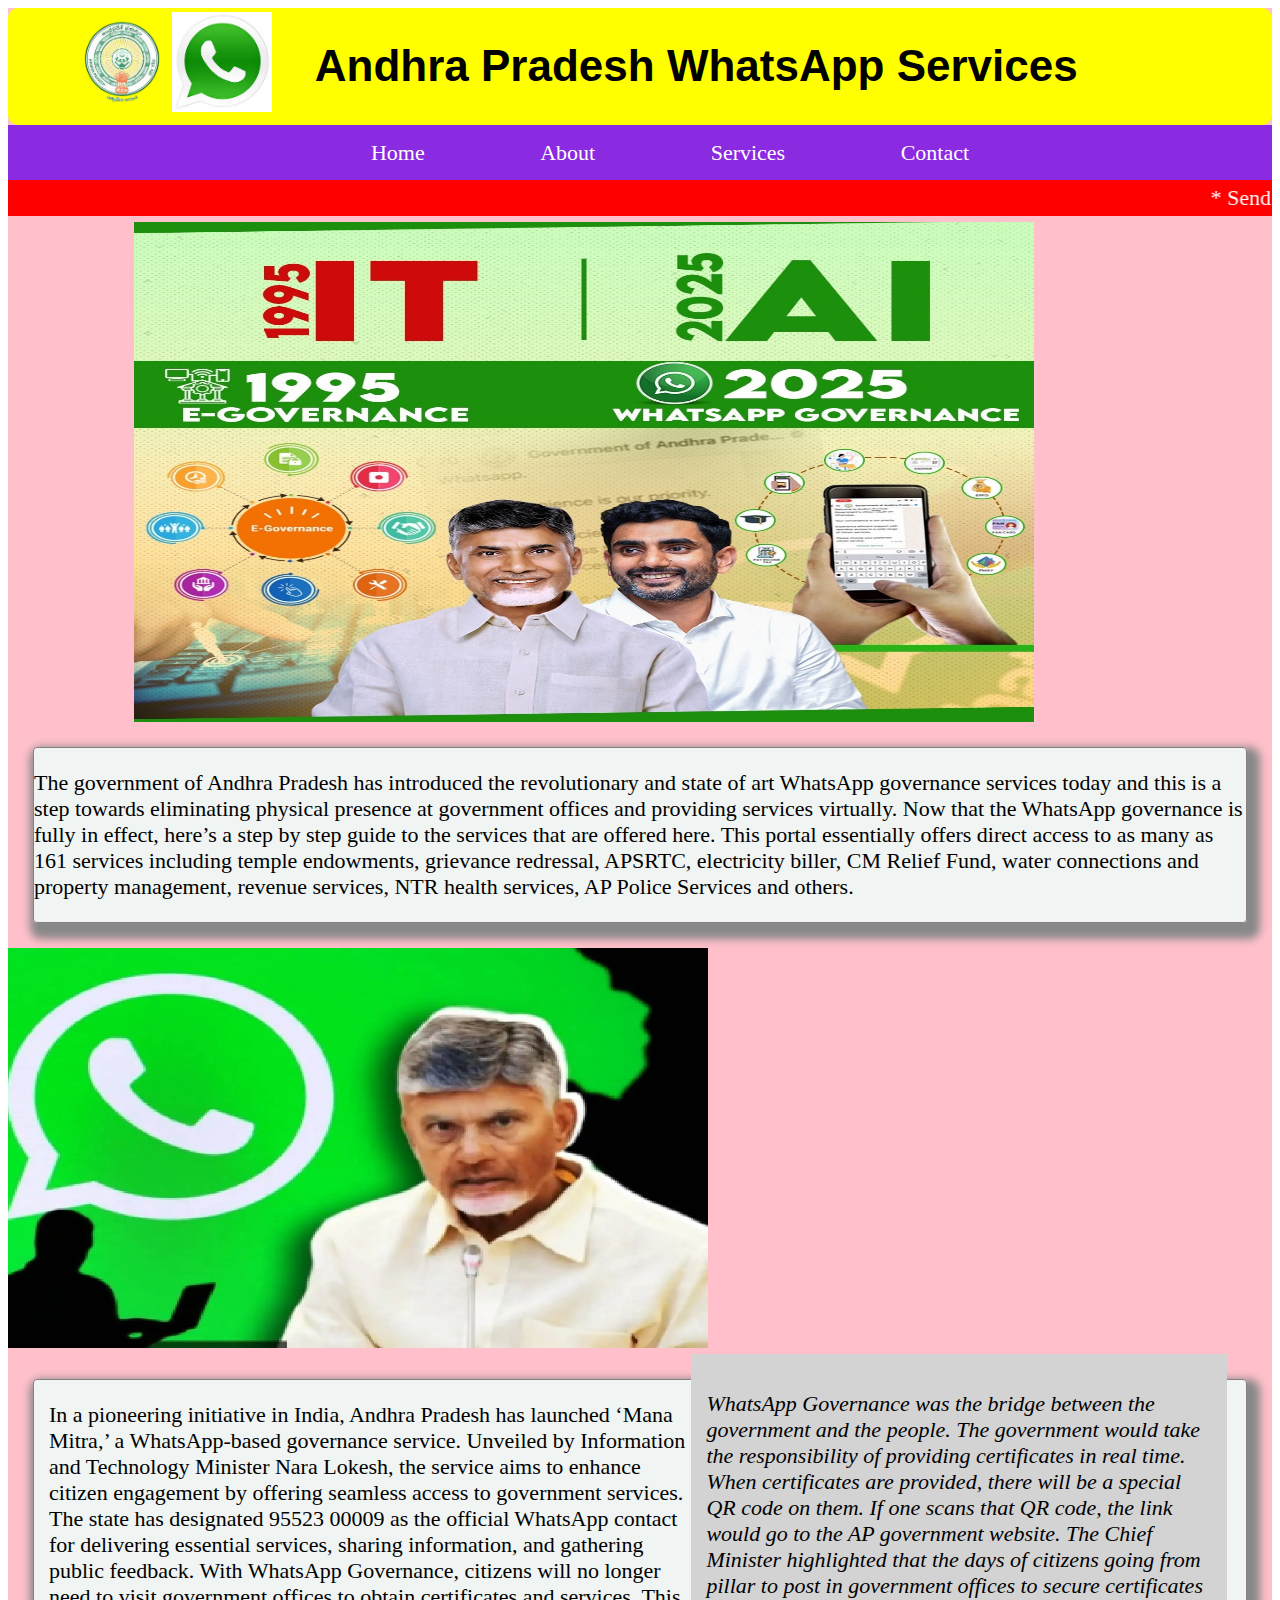
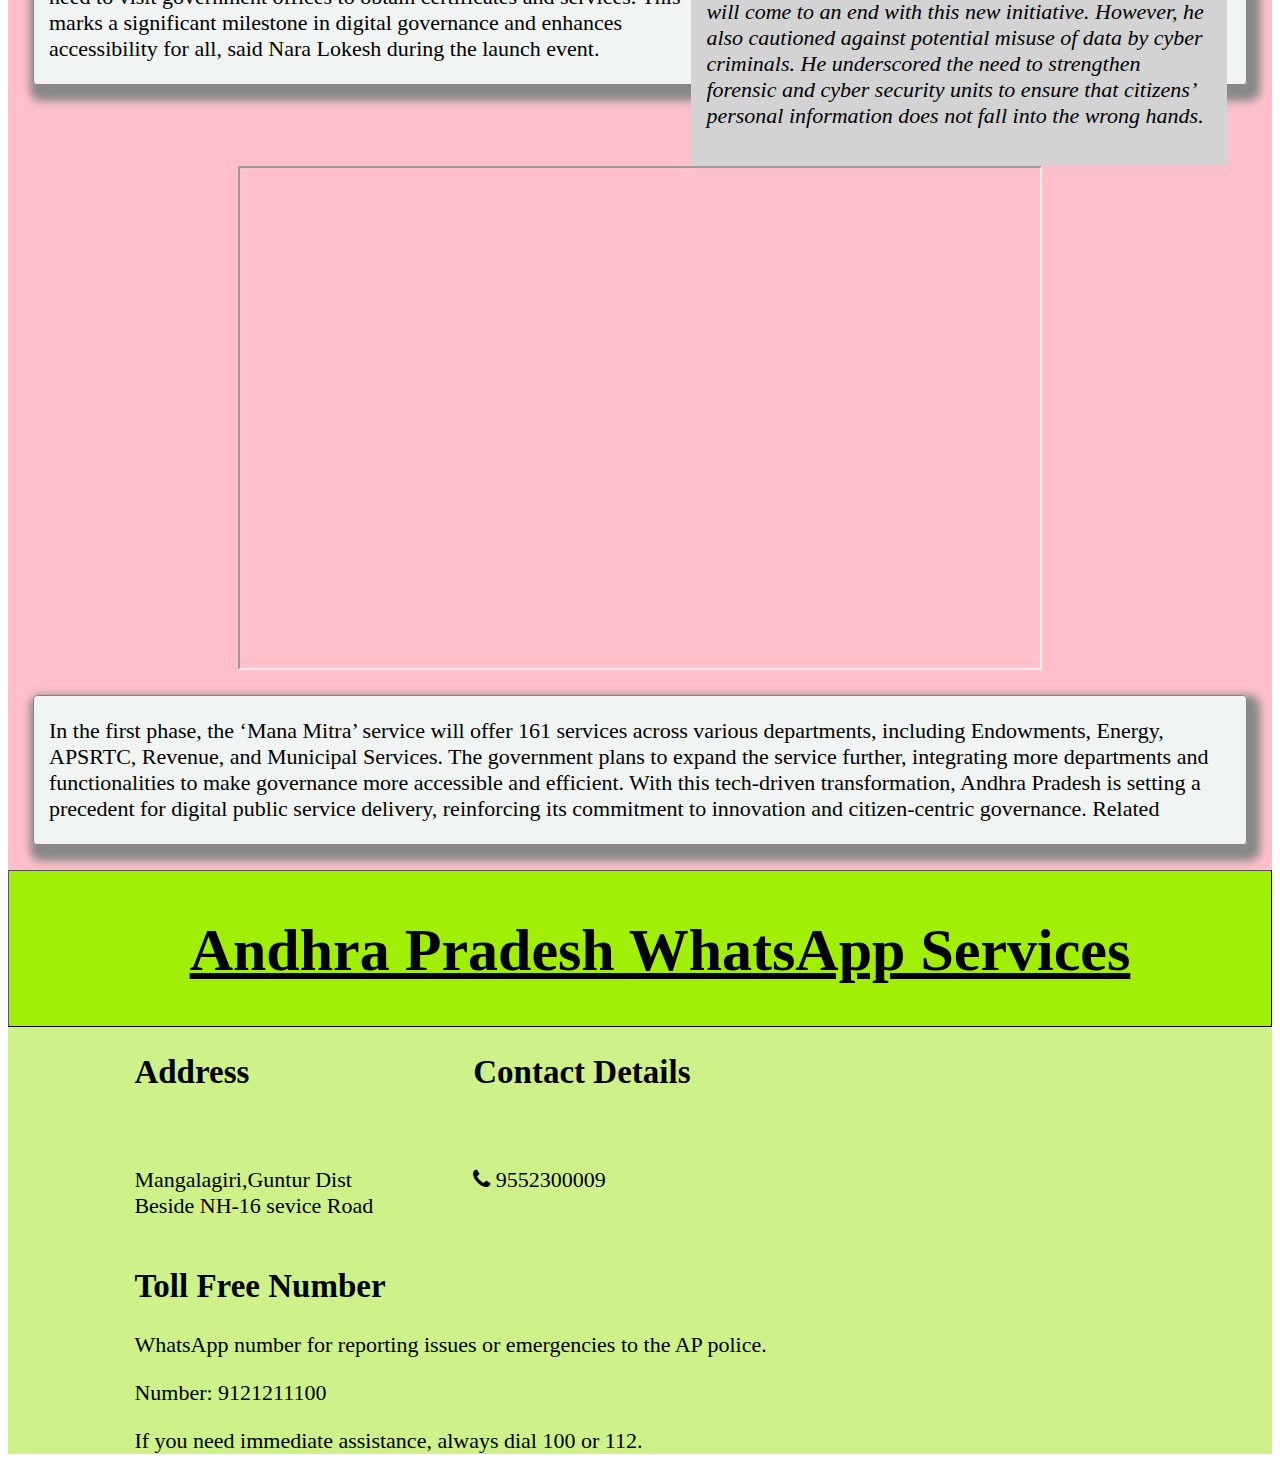
<file: index.html>
<!DOCTYPE html>
<html lang="en">
<head>
    <meta charset="UTF-8">
    <meta name="viewport" content="width=device-width, initial-scale=1.0">
    <title>Whatsup Governence</title>
    <link rel="stylesheet" href="styles.css">
    <link rel="stylesheet" href="https://cdnjs.cloudflare.com/ajax/libs/font-awesome/4.7.0/css/font-awesome.min.css">
</head>
<body>
  <div class="container"> 
    <header>
        <div class="images" height="100px" width="10px">
                <img src="logo2_bgless.png" class="img1" />
                <img src="whatsuplogo.jpg" class="img2"/> &nbsp; &nbsp; &nbsp; &nbsp;
                 <div>
                    <h1>Andhra Pradesh WhatsApp Services</h1>
                  </div>
               
        </div>
       
    </header>   
       <nav align="center">
        <a href="#Home">Home</a>
        <a href="#About">About</a>
        <a href="#services">Services</a>
        <a href="#Contact">Contact</a>


       </nav>
       <marquee>
         * Send msg to this number 9552300009 for WhatsApp Governence *
       </marquee>
       
     <section id="Home">
         
         <img src="img1.jpg" width="900px" height="500px" align="center" class="img3"/>
         <div class="home">
         <p>The government of Andhra Pradesh has introduced the revolutionary and
           state of art WhatsApp governance services today and this is a step towards eliminating
            physical presence at government offices and providing services virtually.

          Now that the WhatsApp governance is fully in effect, here’s a step by step guide to the
           services that are offered here.
          
          This portal essentially offers direct access to as many as 161 services including temple 
          endowments, grievance redressal, APSRTC, electricity biller, CM Relief Fund, water
           connections and property management, revenue services, NTR health services,
            AP Police Services and others.</p>
          </div>
     </section>
     <div>
      <section id="About">
        
        <img src="img2.jpg" width="700px" height="400px"/>
        <aside><p>WhatsApp Governance was the bridge between the government and the people. 
          The government would take the responsibility of providing certificates in real time.
           When certificates are provided, there will be a special QR code on them. 
           If one scans that QR code, the link would go to the AP government website.
           The Chief Minister highlighted that the days of citizens going from pillar to 
           post in government offices to secure certificates will come to an end with this new 
           initiative.

           However, he also cautioned against potential misuse of data by cyber criminals.
            He underscored the need to strengthen forensic and cyber security units to ensure
             that citizens’ personal information does not fall into the wrong hands.</p>
            </aside>
            <div class="About">
            <p>In a pioneering initiative in India, Andhra Pradesh has launched ‘Mana Mitra,’
               a WhatsApp-based governance service. Unveiled by Information and Technology
                Minister Nara Lokesh, the service aims to enhance citizen engagement by offering
                 seamless access to government services. The state has designated 95523 00009 as
                  the official WhatsApp contact for delivering essential services,
                   sharing information, and gathering public feedback.

              With WhatsApp Governance, citizens will no longer need to visit government offices
               to obtain certificates and services. This marks a significant milestone in digital
                governance and enhances accessibility for all, said Nara Lokesh during the launch
                 event.</p>
                </div>
      </section>
     </div>
     <section id="services">
     <div class="video">
        <iframe width="800" height="500" src="https://www.youtube.com/embed/QGtKibqjZug" scrolling="no"></iframe>
    </div>
    <div class="services">
    <p>In the first phase, the ‘Mana Mitra’ service will offer 161 services across various 
      departments, including Endowments, Energy, APSRTC, Revenue, and Municipal Services. 
      The government plans to expand the service further, integrating more departments and
       functionalities to make governance more accessible and efficient.

      With this tech-driven transformation, Andhra Pradesh is setting a precedent for digital
       public service delivery, reinforcing its commitment to innovation and citizen-centric 
       governance.
      
      Related
      </p>
    </div>
  </section>

  <section id="Contact">
    <div class="state">
       <h1>Andhra Pradesh WhatsApp Services</h1>
    </div>
    <div class="address">
       <div>
           <h2>Address</h2><br>
           <p>Mangalagiri,Guntur Dist<br>Beside NH-16 sevice Road</p>
       </div>
       <div>
           <h2>Contact Details</h2><br>
           <p><i class=" fa fa-solid fa-phone"></i>  9552300009</p>
       </div>
    </div>
<div class="tollfree">
<h2>Toll Free Number</h2>
<p>WhatsApp number for reporting issues or emergencies to the AP police. </p>
<p>Number: 9121211100</p>
<p> If you need immediate assistance, always dial 100 or 112. </p>
</div>
</section>
       
    
  </div>  
</body>
</html>
</file>
<file: styles.css>
.container{
    margin: 0;
    padding: 0;
    box-sizing: border-box;
    background-color: pink;
    
}
header{
    background-color:yellow;
  
    color:black;
    font-family: sans-serif;
    
    border: 4px solid yellow;
    border-radius: 10px;
   
    
}
.images{
    
    display: flex;
    display:space-between;
background: yellow;
margin-left: 60px;
}
.img1{
    width:100px;
     height:100px;
	
}
.img2{
    width:100px;
     height:100px;
	
}
div{
    
    font-size:22px;
}
div h1{
   text-align: center;
}
nav{
  
   height:40px;
   background-color:blueviolet;
   margin:auto;
   padding-top: 15px;
   
}
nav a{
    color:white;
    
    text-decoration: none;
    margin-left: 60px;
    padding-top: 15px;
    padding:14px 25px ;
 }
 nav a:hover{
    background-color: brown;
    color:beige;
    
 }
 marquee{
    background-color:red;
    padding: 5px;
    color:white;
    font-family: 'Times New Roman', Times, serif;

}
 .img3{
      align-content: center;
      margin-left: 10%;
     
      
     

 }
 home{
    background-color:wheat;
 }
 aside{
    
     width: 40%;
     padding: 15px;
     margin-right: 45px;
     float: right;
     font-style: italic;
     background-color: lightgray;
 }
 .home{
    max-width: 1500px;
    margin:25px;
    background-color: rgba(238, 250, 246, 0.906);
    border:1px solid rgb(134, 128, 128);
    box-shadow: 5px 8px 8px 8px #888888;
    border-radius:4px;
 }
 .video{
    width:70%;
    height:50%;
    display: flex;
    justify-content: center;
    align-content: center;
    margin-left: 15%;
 }
 .services{
    max-width: 1500px;
    margin:25px;
    background-color: rgba(238, 250, 246, 0.906);
    border:1px solid rgb(134, 128, 128);
    box-shadow: 5px 8px 8px 8px #888888;
    border-radius:4px;
    
    padding-left: 15px;
    
    
 }
 .About{
    max-width: 1500px;
    margin:25px;
    background-color: rgba(238, 250, 246, 0.906);
    border:1px solid rgb(134, 128, 128);
    box-shadow: 5px 8px 8px 8px #888888;
    border-radius:4px;
    
    padding-left: 15px;
 }

 .state{
   border: 1px solid black;
   height:150px;
   border-style: outset;
   padding-left: 40px;
   padding-top: 5px;
   text-decoration: underline;
   font-size: 30px;
   background-color: rgb(161, 239, 7);
   

}
.state h1{
   background-color: rgb(161, 239, 7);
}
.address{
   display: flex;
   padding-left: 10%;
   gap: 50px;
   font-size: 20px;
   background-color: rgb(206, 241, 137);
   column-gap: 100px;
}
.tollfree{
   padding-left: 10%;
   background-color: rgb(206, 241, 137);
}
#Contact{
   background-color: rgb(206, 241, 137);
}
</file>
